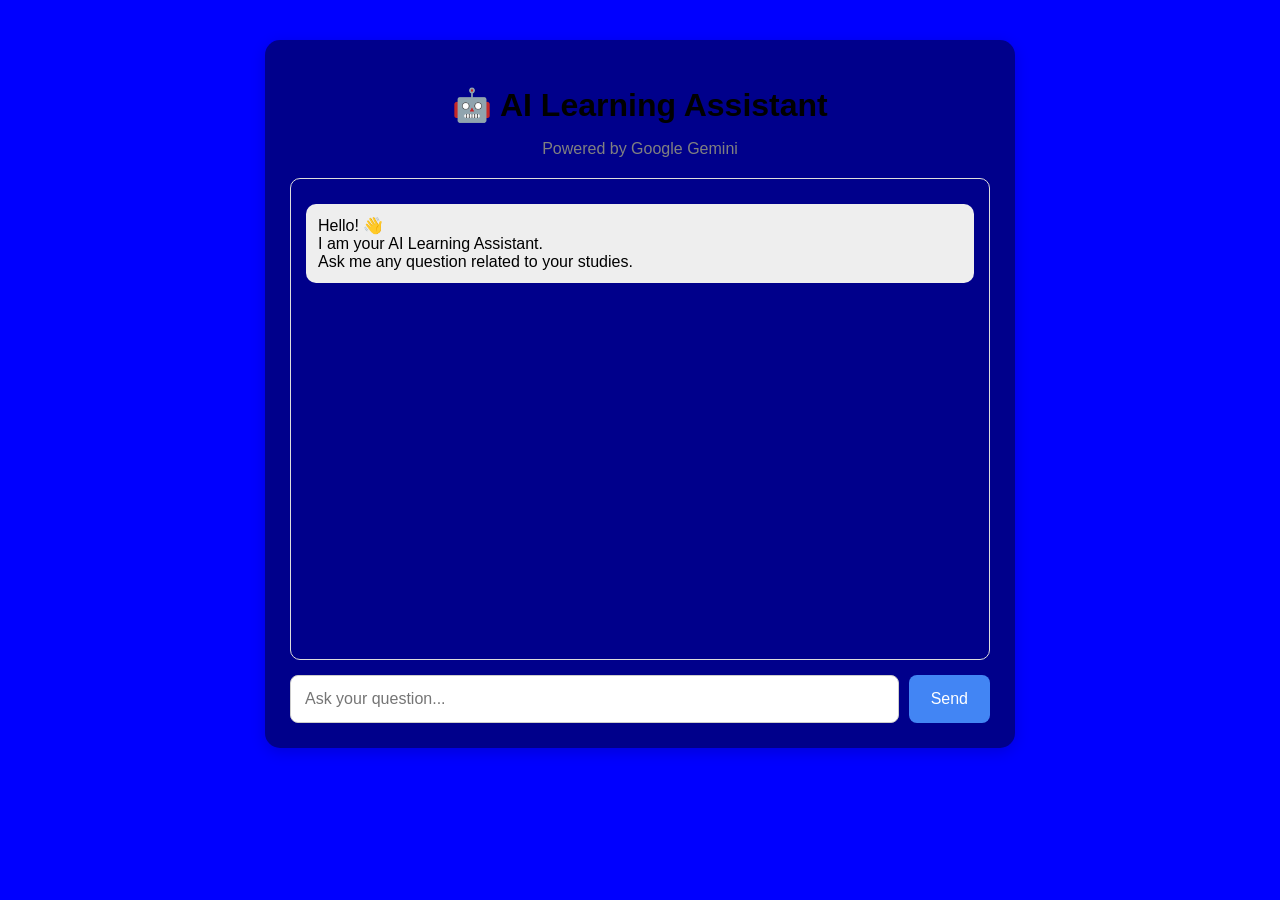
<file: index.html>
<!DOCTYPE html>
<html>
<head>
    <title>Gemini AI Learning Assistant</title>
    <link rel="stylesheet" href="./gem.css">
</head>

<body>

    <div class="chat-container">

        <h1>🤖 AI Learning Assistant</h1>
        <p class="subtitle">Powered by Google Gemini</p>

        <div id="chatBox">

            <div class="ai-message">
                Hello! 👋<br>
                I am your AI Learning Assistant.<br>
                Ask me any question related to your studies.
            </div>

        </div>

        <div class="input-area">

            <input
                type="text"
                id="question"
                placeholder="Ask your question..."
                onkeydown="checkEnter(event)"
            >

            <button onclick="askQuestion()">Send</button>

        </div>

    </div>

    <script src="./gem.js"></script>

</body>
</html>
</file>
<file: gem.css>
body {
    margin: 0;
    font-family: Arial, sans-serif;
    background: blue;
}

.chat-container {
    width: 700px;
    margin: 40px auto;
    background: darkblue;
    border-radius: 15px;
    padding: 25px;
    box-shadow: 0 4px 15px rgba(0,0,0,0.15);
}

h1 {
    text-align: center;
    margin-bottom: 5px;
}

.subtitle {
    text-align: center;
    color: gray;
}

#chatBox {
    height: 450px;
    border: 1px solid #ddd;
    border-radius: 10px;
    padding: 15px;
    overflow-y: auto;
    margin-top: 20px;
    margin-bottom: 15px;
}

.user-message {
    background: #dbeafe;
    padding: 12px;
    border-radius: 10px;
    margin: 10px 0;
    text-align: right;
}

.ai-message {
    background: #eeeeee;
    padding: 12px;
    border-radius: 10px;
    margin: 10px 0;
}

.input-area {
    display: flex;
    gap: 10px;
}

#question {
    flex: 1;
    padding: 14px;
    border: 1px solid #ccc;
    border-radius: 8px;
    font-size: 16px;
}

button {
    padding: 14px 22px;
    border: none;
    border-radius: 8px;
    cursor: pointer;
    background: #4285f4;
    color: white;
    font-size: 16px;
}

button:hover {
    background: #3367d6;
}
</file>
